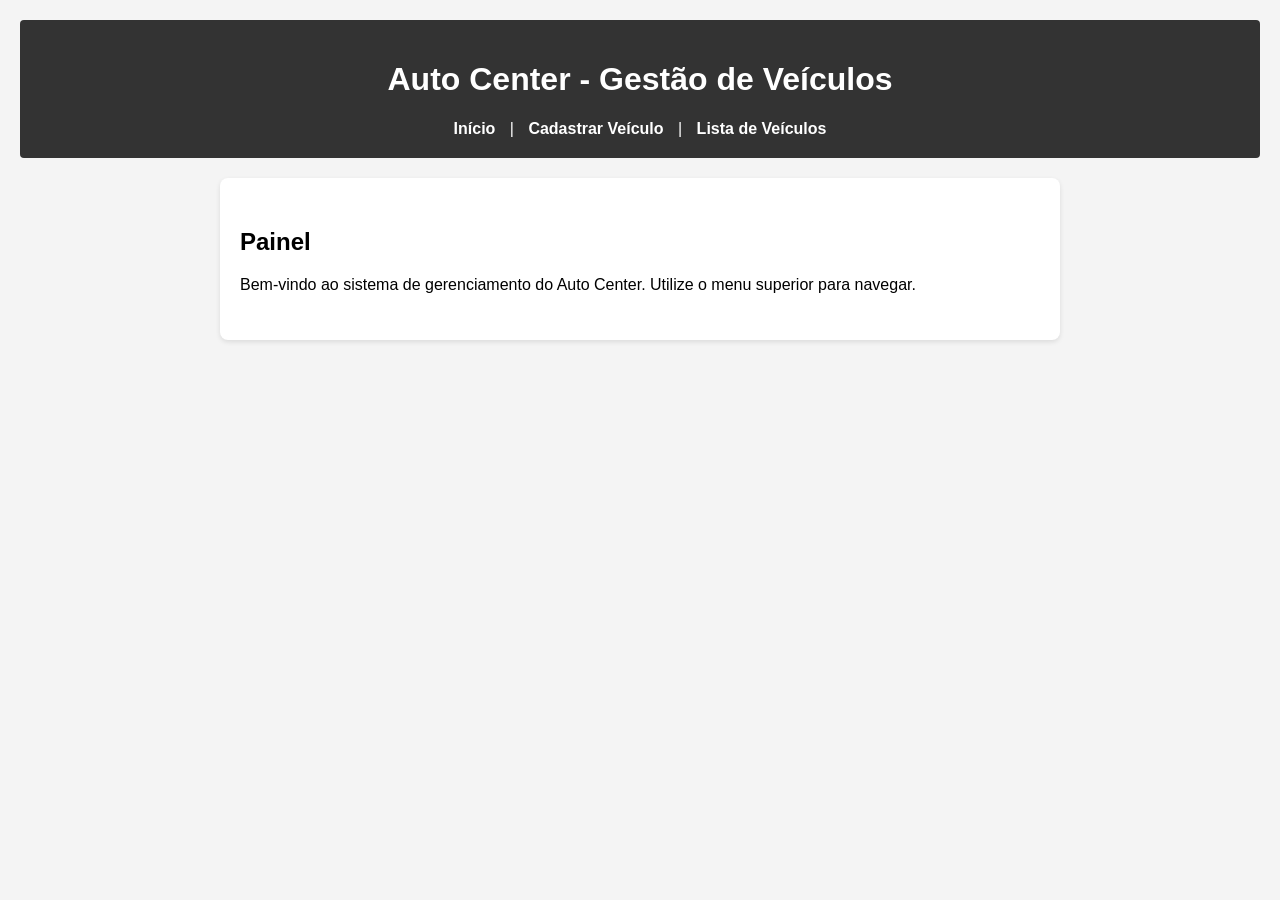
<file: index.html>
<!DOCTYPE html>
<html lang="pt-br">
<head>
    <meta charset="UTF-8">
    <meta name="viewport" content="width=device-width, initial-scale=1.0">
    <title>Auto Center - Início</title>
    <link rel="stylesheet" href="css/style.css"> </head>
<body>
    <header>
        <h1>Auto Center - Gestão de Veículos</h1>
        <nav>
            <a href="index.html">Início</a> | 
            <a href="cadastro.html">Cadastrar Veículo</a> | 
            <a href="lista.html">Lista de Veículos</a>
        </nav>
    </header>
    <main>
        <section>
            <h2>Painel</h2>
            <p>Bem-vindo ao sistema de gerenciamento do Auto Center. Utilize o menu superior para navegar.</p>
        </section>
    </main>
</body>
</html>
</file>
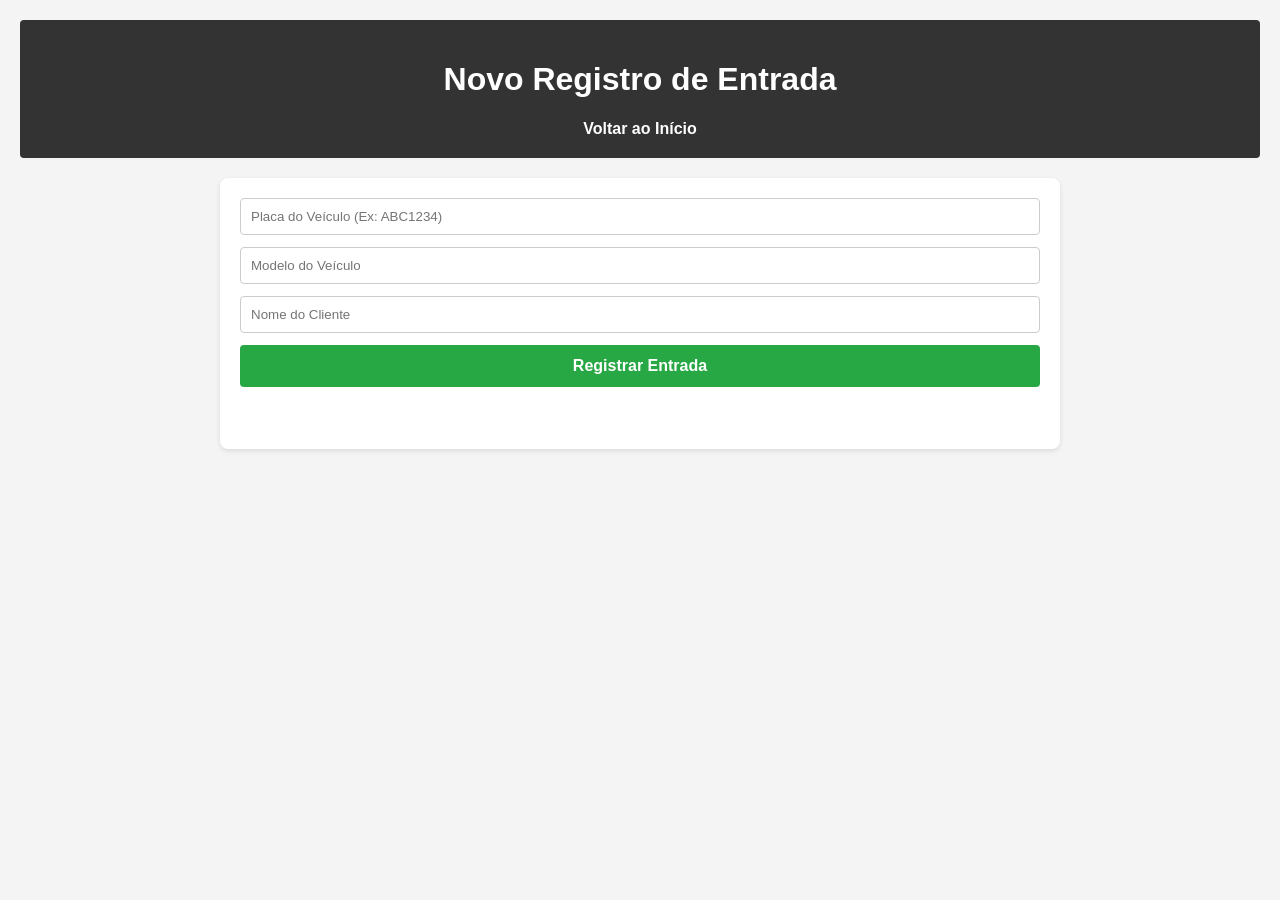
<file: cadastro.html>
<!DOCTYPE html>
<html lang="pt-br">
<head>
    <meta charset="UTF-8">
    <meta name="viewport" content="width=device-width, initial-scale=1.0">
    <title>Cadastro - Auto Center</title>
    <link rel="stylesheet" href="css/style.css">
</head>
<body>
    <header>
        <h1>Novo Registro de Entrada</h1>
        <nav><a href="index.html">Voltar ao Início</a></nav>
    </header>
    <main>
        <form id="formVeiculo">
            <input type="text" id="placa" placeholder="Placa do Veículo (Ex: ABC1234)" required>
            <input type="text" id="modelo" placeholder="Modelo do Veículo" required>
            <input type="text" id="cliente" placeholder="Nome do Cliente" required>
            <button type="submit">Registrar Entrada</button>
        </form>
        <p id="msgSucesso" style="color: green; font-weight: bold; margin-top: 10px;"></p>
    </main>
    <script src="js/script.js"></script>
</body>
</html>
</file>
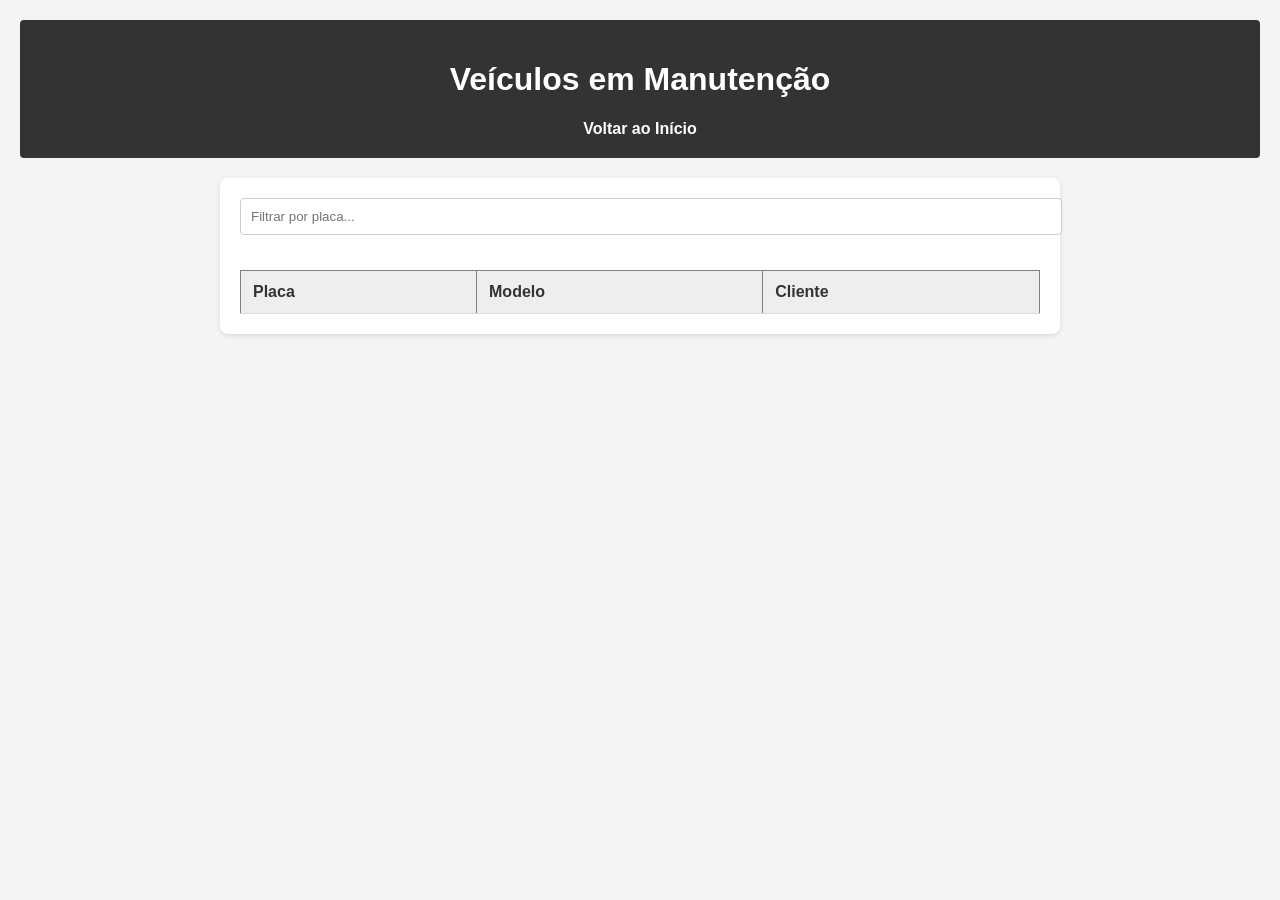
<file: lista.html>
<!DOCTYPE html>
<html lang="pt-br">
<head>
    <meta charset="UTF-8">
    <meta name="viewport" content="width=device-width, initial-scale=1.0">
    <title>Lista - Auto Center</title>
    <link rel="stylesheet" href="css/style.css"> </head>
<body>
    <header>
        <h1>Veículos em Manutenção</h1>
        <nav><a href="index.html">Voltar ao Início</a></nav>
    </header>
    <main>
        <input type="text" id="campoFiltro" placeholder="Filtrar por placa...">
        <table border="1" style="width: 100%; margin-top: 20px; border-collapse: collapse;">
            <thead>
                <tr style="background-color: #ddd;">
                    <th>Placa</th>
                    <th>Modelo</th>
                    <th>Cliente</th>
                </tr>
            </thead>
            <tbody id="tabelaVeiculos"></tbody>
        </table>
    </main>
    <script src="js/script.js"></script> </body>
</html>
</file>
<file: css/style.css>
/* ==========================================================================
   PADRONIZAÇÃO VISUAL - SA05 (MVP Auto Center)
   ========================================================================== */

/* Estilos Globais e Reset */
body { 
    font-family: Arial, sans-serif; 
    background-color: #f4f4f4; 
    margin: 0; 
    padding: 20px; 
}

/* Cabeçalho Padronizado */
header { 
    background-color: #333; 
    color: white; 
    padding: 20px; 
    text-align: center; 
    border-radius: 4px; 
}

header a { 
    color: #fff; 
    margin: 0 10px; 
    text-decoration: none; 
    font-weight: bold; 
}

header a:hover {
    text-decoration: underline;
}

/* Layout dos Contentores Principais (Travamento de Margens e Padding em 20px) */
main { 
    max-width: 800px; 
    margin: 20px auto; 
    background: white; 
    padding: 20px; /* Melhoria SA05: Padding unificado e fixo */
    border-radius: 8px; 
    box-shadow: 0 2px 5px rgba(0,0,0,0.1); 
}

section {
    padding: 10px 0;
}

/* Formulários e Inputs */
form input { 
    display: block; 
    width: 100%; 
    padding: 10px; 
    margin-bottom: 12px; 
    box-sizing: border-box; 
    border: 1px solid #ccc; 
    border-radius: 4px; 
    transition: border 0.2s ease-in-out; /* Suavidade no feedback visual */
}

/* Botão de Ação Principal */
button { 
    width: 100%; 
    padding: 12px; 
    background-color: #28a745; 
    color: white; 
    border: none; 
    cursor: pointer; 
    font-size: 16px; 
    border-radius: 4px; 
    font-weight: bold;
}

button:hover { 
    background-color: #218838; 
}

/* Tabelas de Listagem Padronizadas */
input[type="text"]#campoFiltro { 
    width: 100%; 
    padding: 10px; 
    border: 1px solid #ccc; 
    border-radius: 4px; 
    margin-bottom: 15px;
}

table {
    width: 100%; 
    margin-top: 10px; 
    border-collapse: collapse;
}

table th, table td { 
    padding: 12px; /* Espaçamento interno das células padronizado */
    text-align: left; 
    border-bottom: 1px solid #ddd; 
}

table th {
    background-color: #eee;
    color: #333;
}

/* ==========================================================================
   MELHORIAS DE FEEDBACK VISUAL - SA05
   ========================================================================== */

/* Nota: Os estados de erro e sucesso são geridos dinamicamente via JavaScript,
   aplicando os estilos inline de 'border: 2px solid red' diretamente nos inputs,
   conforme definido no padrão do time. */

#msgSucesso {
    font-weight: bold; 
    margin-top: 15px;
    padding: 8px;
    border-radius: 4px;
    text-align: center;
}
</file>
